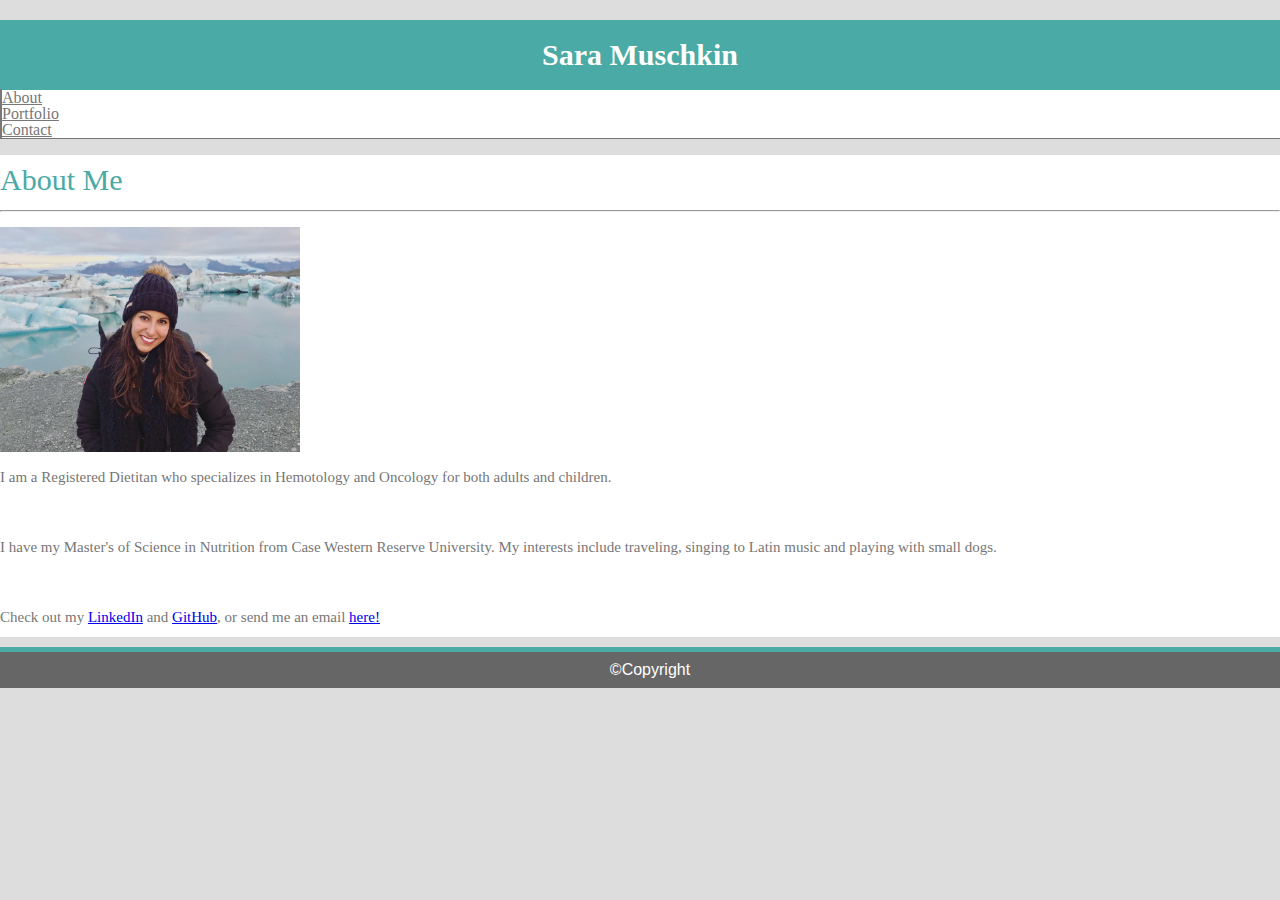
<file: index.html>
<!DOCTYPE html>
<html lang="en-us">

<head>
  <meta charset="UTF-8">
  <title>Sara Muschkin</title>
  <link rel="stylesheet" href="https://stackpath.bootstrapcdn.com/bootstrap/4.1.0/css/bootstrap.min.css" integrity="sha384-9gVQ4dYFwwWSjIDZnLEWnxCjeSWFphJiwGPXr1jddIhOegiu1FwO5qRGvFXOdJZ4" crossorigin="anonymous">
  <link rel="stylesheet" type="text/css" href="reset.css">
  <link rel="stylesheet" type="text/css" href="style.css">
</head>
<body>
    <div class="row" id="nav">
        <div class="col-md-4" id="name">
            <h1>Sara Muschkin</h1>
        </div>
        <div class="col-md-8" id="buttons">
            <ul class="nav justify-content-end">
                    <li class="nav-item">
                        <a class="about" href="index.html">About</a>
                    </li>
                    <li class="nav-item">
                        <a class="portfolio" href="portfolio.html">Portfolio</a>
                    </li>
                    <li class="nav-item">
                        <a class="contact" href="contact.html">Contact</a>
                    </li>
            </ul>
        </div>
    </div>
    <br>
    <div class="container">
        <div class="row" id="about">
            <div class="col-md-12">
                <h1>About Me</h1>
                <hr>
            </div>
            <div class="col-md-4">
                <img src="me.jpg" alt="me" width="300px">
            </div>
            <div class="col-md-8">
                <p>I am a Registered Dietitan who specializes in Hemotology and Oncology for both adults and children. </p>
                <br>
                <p>I have my Master's of Science in Nutrition from Case Western Reserve University. My interests include traveling, singing to Latin music and playing with small dogs.</p>
                <br>
                <p>Check out my <a href="https://www.linkedin.com/in/smuschkin/" target="blank">LinkedIn</a>
                and <a href="https://github.com/smuschkin" target="blank">GitHub</a>, or send me an email <a href="mailto:sara.muschkin@gmail.com" target="blank">here!</a></p>
            </div>
        </div>
    </div>

  </div>

  <footer class="footer" id="foot">
        <div class="container">
            <span class="footer">&copy;Copyright</span> 
        </div>
  </footer>
</body>

</html>
</file>
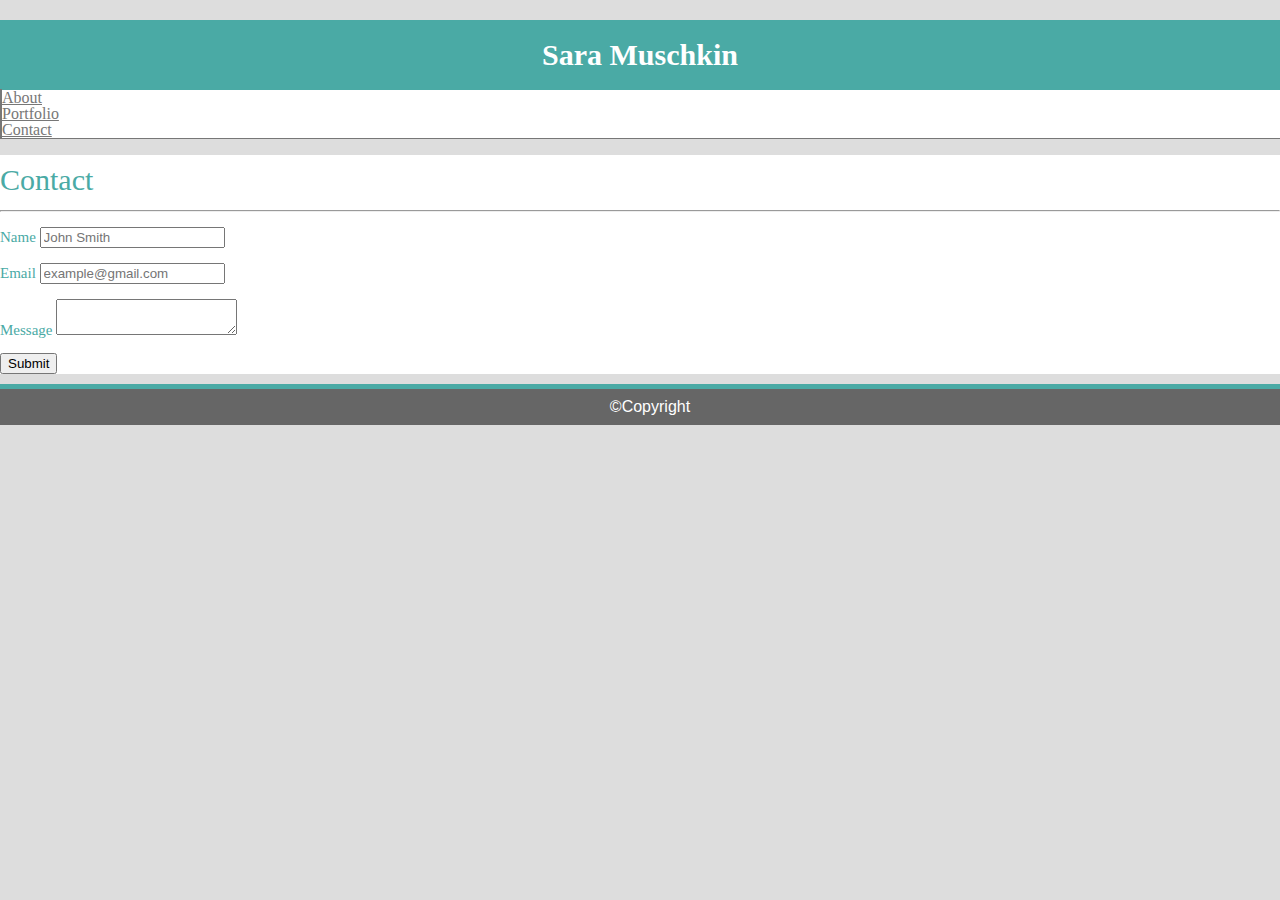
<file: contact.html>
<!DOCTYPE html>
<html>

<head>
    <meta charset="utf-8" />
    <meta http-equiv="X-UA-Compatible" content="IE=edge">
    <title>Contact</title>
    <link rel="stylesheet" href="https://stackpath.bootstrapcdn.com/bootstrap/4.1.0/css/bootstrap.min.css" integrity="sha384-9gVQ4dYFwwWSjIDZnLEWnxCjeSWFphJiwGPXr1jddIhOegiu1FwO5qRGvFXOdJZ4"
        crossorigin="anonymous">
    <link rel="stylesheet" type="text/css" href="reset.css">
    <link rel="stylesheet" type="text/css" href="style.css">
</head>

<body>
    <div class="row" id="nav">
        <div class="col-md-4" id="name">
            <h1>Sara Muschkin</h1>
        </div>
        <div class="col-md-8" id="buttons">
            <ul class="nav justify-content-end">
                <li class="nav-item">
                    <a class="about" href="index.html">About</a>
                </li>
                <li class="nav-item">
                    <a class="portfolio" href="portfolio.html">Portfolio</a>
                </li>
                <li class="nav-item">
                    <a class="contact" href="contact.html">Contact</a>
                </li>
            </ul>
        </div>
    </div>
    <br>
    <div class="container">
        <div class="row" id="about">
            <div class="col-md-12">
                <h1>Contact</h1>
                <hr>
            </div>
            <div class="col-md-12">
                <p id="form">
                    <section id="title1">
                        <form action="process.php" method="POST"></form>
                        <div>
                            <label>Name</label>
                            <input type="text" placeholder="John Smith">
                        </div>
                        <br>
                        <div>
                            <label>Email</label>
                            <input type="email" name="email" placeholder="example@gmail.com">
                        </div>
                        <br>
                        <div>
                            <label>Message</label>
                            <textarea name="Message"></textarea>
                        </div>
                        <br>
                        <div>
                            <input type="submit" name="submit" value="Submit">
                        </div>
                        </form>
            </div>
        </div>
    </div>
    </div>
    <footer class="footer" id="foot">
        <div class="container">
            <span class="footer">&copy;Copyright</span>
        </div>
    </footer>

</body>

</html>
</file>
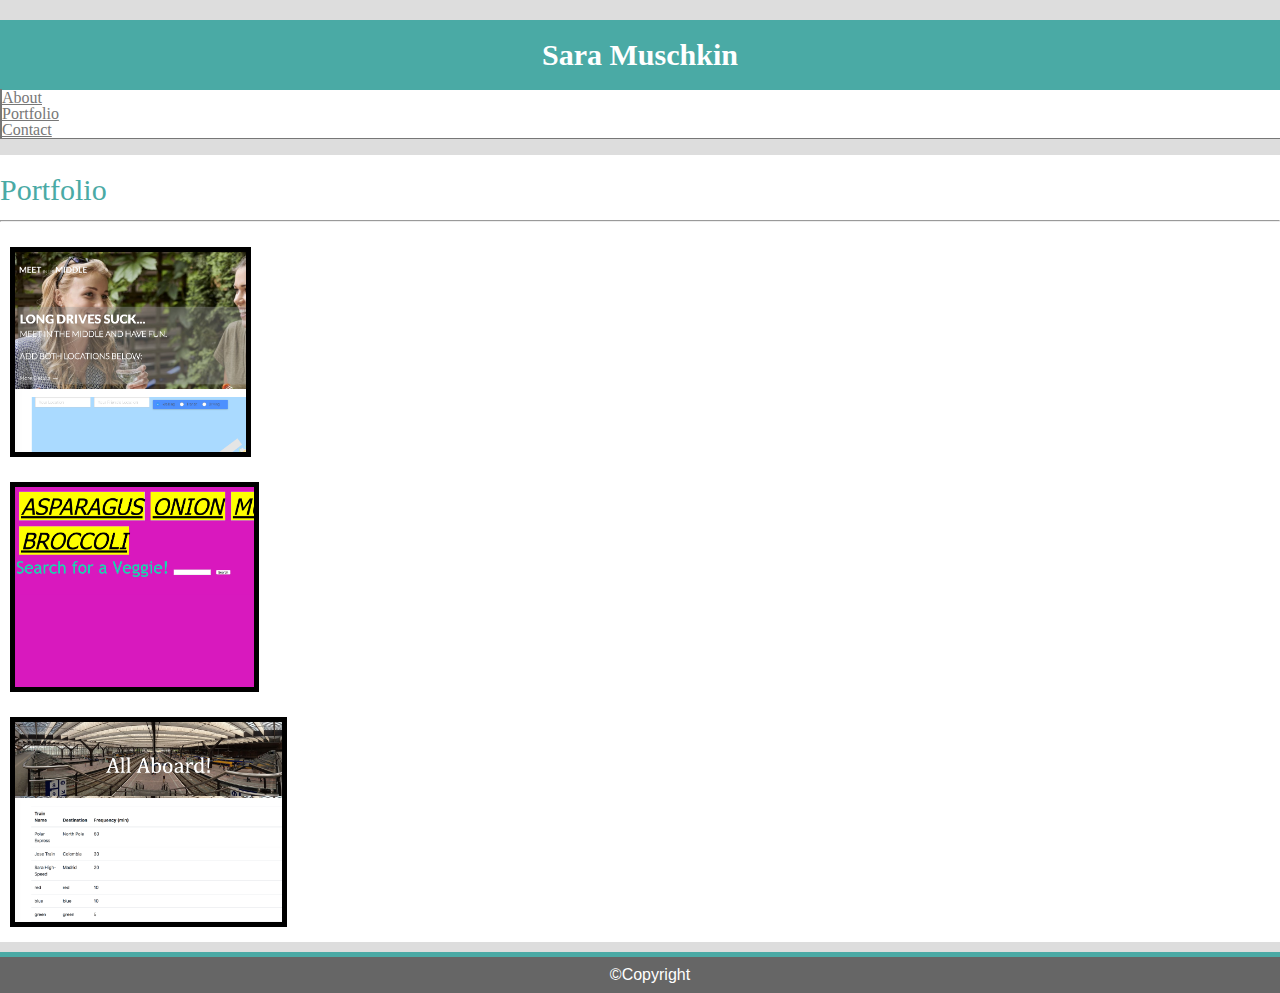
<file: portfolio.html>
<!DOCTYPE html>
<html>

<head>
    <meta charset="utf-8" />
    <meta http-equiv="X-UA-Compatible" content="IE=edge">
    <title>Contact</title>
    <link rel="stylesheet" href="https://stackpath.bootstrapcdn.com/bootstrap/4.1.0/css/bootstrap.min.css" integrity="sha384-9gVQ4dYFwwWSjIDZnLEWnxCjeSWFphJiwGPXr1jddIhOegiu1FwO5qRGvFXOdJZ4"
        crossorigin="anonymous">
    <link rel="stylesheet" type="text/css" href="reset.css">
    <link rel="stylesheet" type="text/css" href="style.css">
</head>

<body>
    <div class="row" id="nav">
        <div class="col-md-4" id="name">
            <h1>Sara Muschkin</h1>
        </div>
        <div class="col-md-8" id="buttons">
            <ul class="nav justify-content-end">
                <li class="nav-item">
                    <a class="about" href="index.html">About</a>
                </li>
                <li class="nav-item">
                    <a class="portfolio" href="portfolio.html">Portfolio</a>
                </li>
                <li class="nav-item">
                    <a class="contact" href="contact.html">Contact</a>
                </li>
            </ul>
        </div>
    </div>
    <br>
    <div class="container">
        <div class="row" id="about">
            <div class="col-md-12">
                <div class="row" id="about">
                    <div class="col-md-12">
                        <h1>Portfolio</h1>
                        <hr>
                    </div>
                    <div class="col-md-4">
                        <a href="https://davem226.github.io/MeetMeinTheMiddle/">
                            <img src="middle.jpg" id="icon" alt="Meet Me in the Middle" height="200px">
                        </a>
                    </div>
                    <div class="col-md-4">
                        <a href="https://smuschkin.github.io/Giftastic/">
                            <img src="gif.jpg" id="icon" alt="Giftastic" height="200px">
                        </a>
                    </div>
                    <div class="col-md-4">
                        <a href="https://smuschkin.github.io/TrainScheduler/">
                            <img src="train.jpg" id="icon" alt="Train Scheduler" height="200px">
                        </a>
                    </div>
                </div>
            </div>
        </div>
    </div>
    </div>
    <footer class="footer" id="foot">
        <div class="container">
            <span class="footer">&copy;Copyright</span>
        </div>
    </footer>

</body>

</html>
</file>
<file: style.css>
#name {
    background: #4aaaa5;
    color: #ffffff;
    font-family: Georgia, 'Times New Roman', Times, serif;
    font-size: 30px;
    font-weight: bold;
    text-align: center;
    padding: 20px;
}

#buttons {
    background-color: #ffffff;
    font-family: Georgia, 'Times New Roman', Times, serif; 
    color: #777777;
    border-bottom: 1px solid #777777;
}

#buttons a {
    color: #777777;
    margin-top: 18px;
    margin-right: 4px;
    border-left: 2px solid #777777;
    font: 15px;
}

#about {
    font-family: Georgia, 'Times New Roman', Times, serif;
    color: #4aaaa5;
    background-color: #ffffff;
    font-size: 30px;
    padding-top: 10px;
}

body {
    padding-top: 20px;
    background: #dddddd;
    color: #777777;
    font-family: Arial, Helvetica, sans-serif;
    width: 100%;
}

p {
    color: #777777;
    font-family: Georgia, 'Times New Roman', Times, serif;
    background: #ffffff;
    font-size: 15px;
    line-height: 40px;
    width: 100%;
}

#title1 {
    font-size: 15px;
}

#foot {
    text-align: center;
    background: #666666;
    border-top: 5px solid #4aaaa5;
    color: #ffffff;
    width: 100%;
    margin-top: 10px;
    padding: 10px;
}

#icon {
    border: 5px;
    background-color: black;
    padding: 5px;
    margin: 10px;
}

#about {
    width: 100%;
}
</file>
